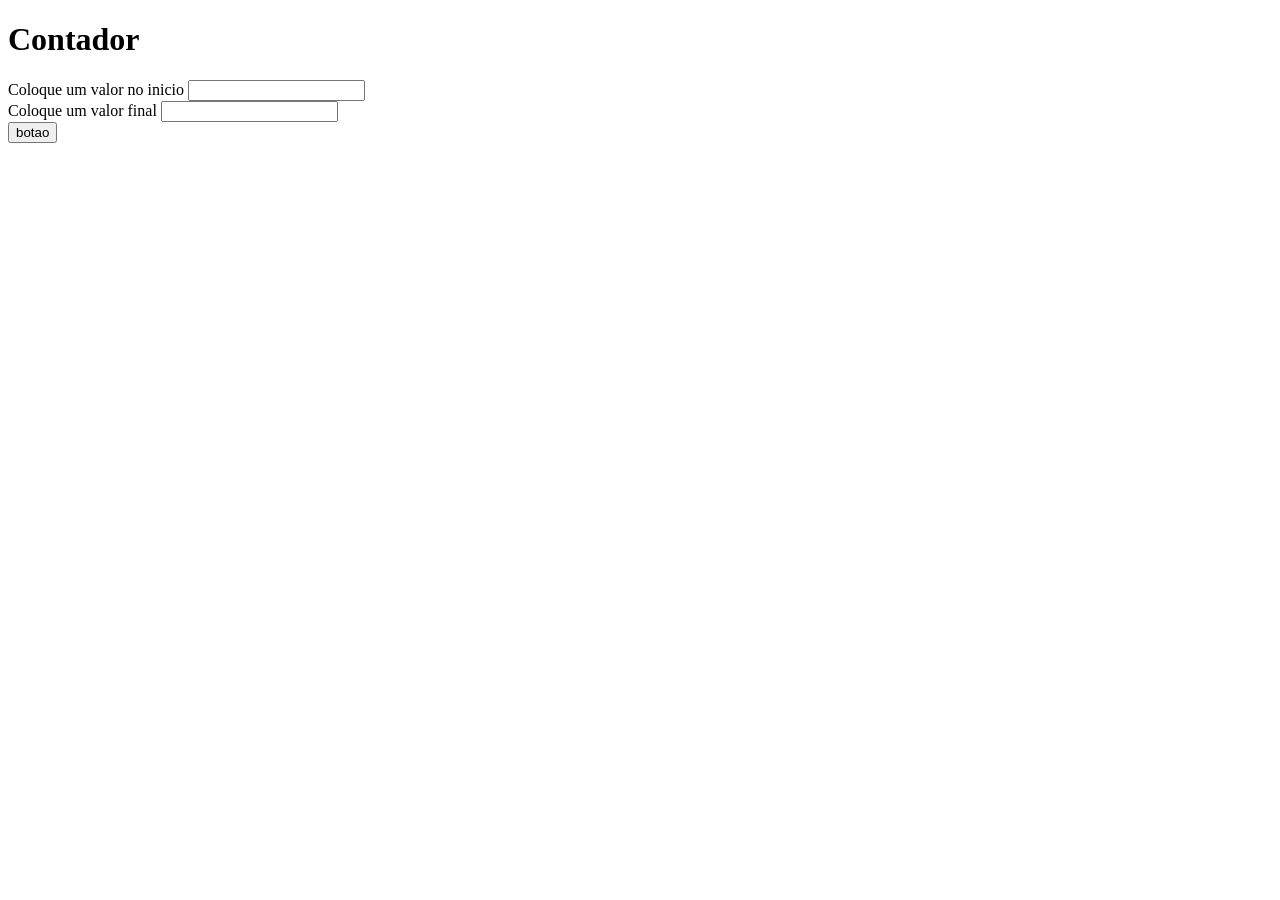
<file: atividade 4 e 5/atividade 4/index.html>
<!DOCTYPE html>
<html lang="pt-br">
<head>
    <meta charset="UTF-8">
    <meta name="viewport" content="width=device-width, initial-scale=1.0">
    <title>For</title>
</head>
<body>
    <main>
        <h1>Contador</h1>
        <label for="">Coloque um valor no inicio</label>
        <input type="text" id="nmr_inicio"><br>
        <label for="">Coloque um valor final</label>
        <input type="text" id="nmr_desejado"><br>
        <button onclick="AREA()">botao</button>
            <section id="contar">
        </section>
    </main>
    <script src="script.js"></script>
</body>
</html>
</file>
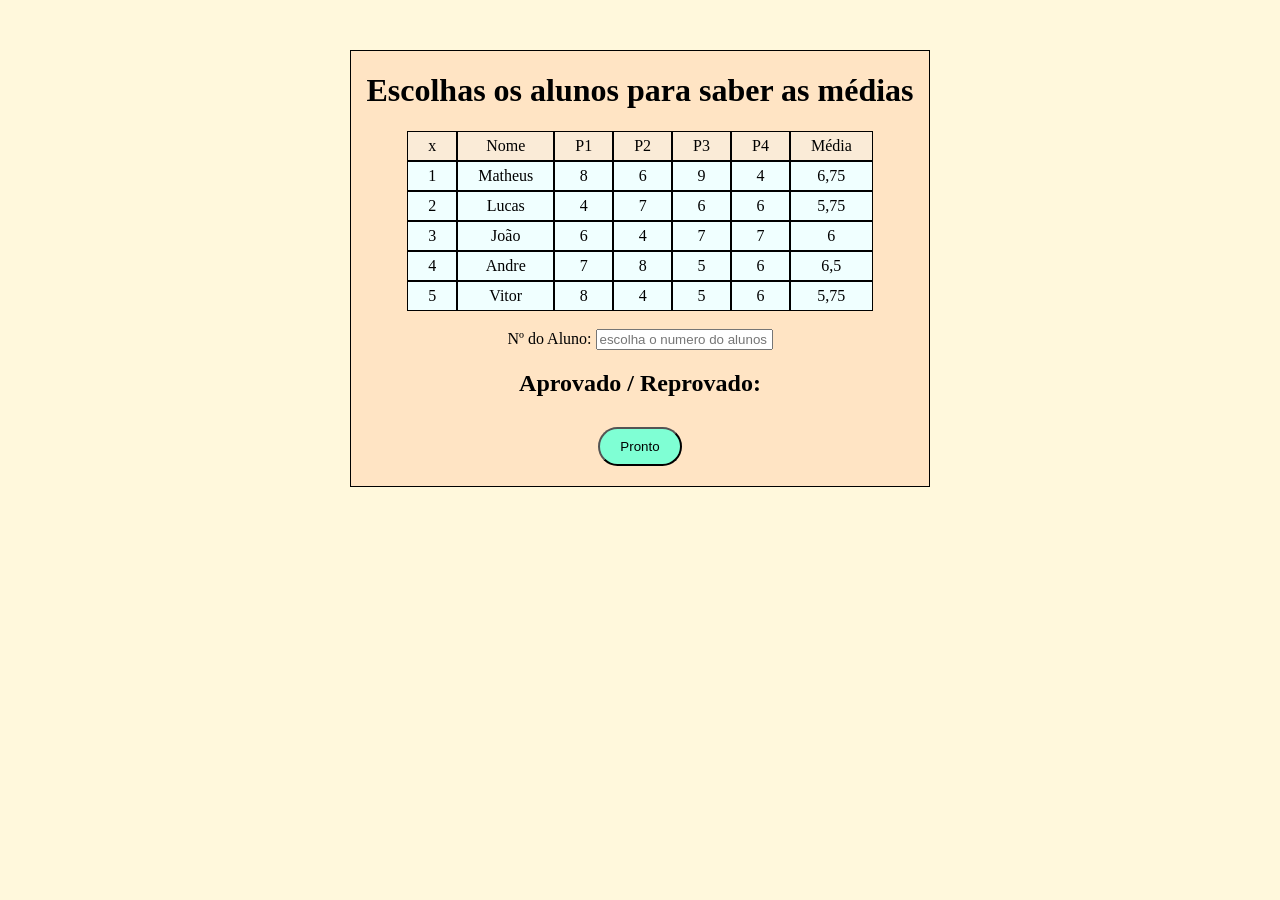
<file: atividade 4 e 5/Media dos Alunos/index.html>
<!DOCTYPE html>
<html lang="pt-br">
<head>
    <meta charset="UTF-8">
    <meta http-equiv="X-UA-Compatible" content="IE=edge">
    <meta name="viewport" content="width=device-width, initial-scale=1.0">
    <title>Media dos Alunos</title>
    <link rel="stylesheet" href="style.css">
</head>
<body>
    <center>
    <main>
        <h1>Escolhas os alunos para saber as médias</h1>
        <section class="notas">
            <div>
                <div class="alunos1">x</div>
                <div class="alunos" id="1">1</div>
                <div class="alunos" id="2">2</div>
                <div class="alunos" id="3">3</div>
                <div class="alunos" id="4">4</div>
                <div class="alunos" id="5">5</div>
            </div>
            <div>
                <div class="alunos1">Nome</div>
                <div class="alunos" id="Matheus">Matheus</div>
                <div class="alunos" id="Lucas">Lucas</div>
                <div class="alunos" id="João">João</div>
                <div class="alunos" id="Andre">Andre</div>
                <div class="alunos" id="Vitor">Vitor</div>
            </div>
            <div>
                <div class="alunos1">P1</div>
                <div class="alunos">8</div>
                <div class="alunos">4</div>
                <div class="alunos">6</div>
                <div class="alunos">7</div>
                <div class="alunos">8</div>
            </div>
            <div>
                <div class="alunos1">P2</div>
                <div class="alunos">6</div>
                <div class="alunos">7</div>
                <div class="alunos">4</div>
                <div class="alunos">8</div>
                <div class="alunos">4</div>
            </div>
            <div>
                <div class="alunos1">P3</div>
                <div class="alunos">9</div>
                <div class="alunos">6</div>
                <div class="alunos">7</div>
                <div class="alunos">5</div>
                <div class="alunos">5</div>
            </div>
            <div>
                <div class="alunos1">P4</div>
                <div class="alunos">4</div>
                <div class="alunos">6</div>
                <div class="alunos">7</div>
                <div class="alunos">6</div>
                <div class="alunos">6</div>
            </div>
            <div>
                <div class="alunos1">Média</div>
                <div class="alunos">6,75</div>
                <div class="alunos">5,75</div>
                <div class="alunos">6</div>
                <div class="alunos">6,5</div>
                <div class="alunos">5,75</div>
            </div>
        </section>
<br>
        <section>
            <label for="">Nº do Aluno:</label>
            <input type="text" id="numero" placeholder="escolha o numero do alunos">
            <br>
            <h2>Aprovado / Reprovado:</h2>
            <h2 id="aprov-reprov"></h2>
            <button onclick="checar()">Pronto</button>
        </section>
        
    </main>
    </center>
    
    <script src="script.js"></script>
</body>
</html>
</file>
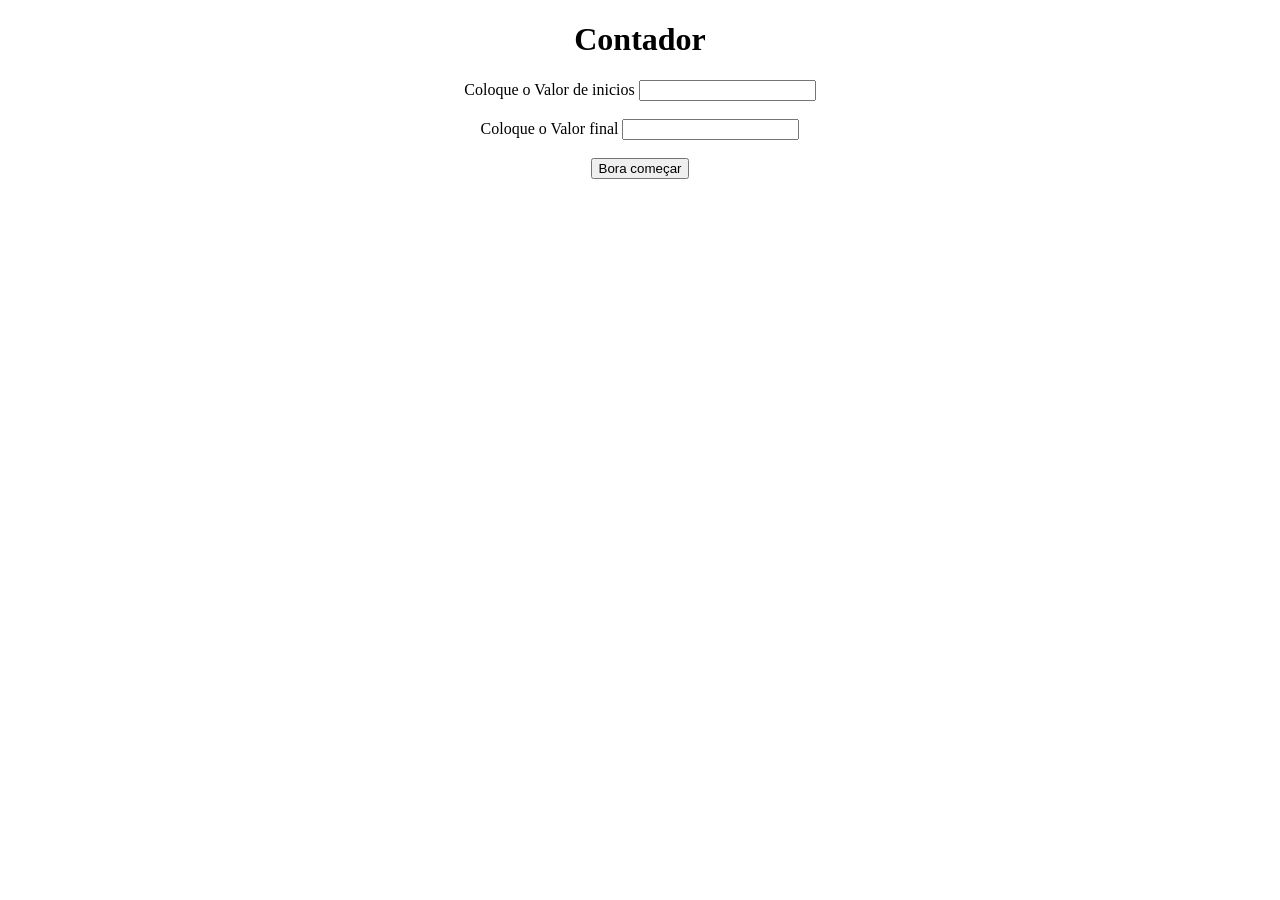
<file: Aulas de Javascript/11º for e lista/index.html>
<!DOCTYPE html>
<html lang="pt-br">
<head>
    <meta charset="UTF-8">
    <meta http-equiv="X-UA-Compatible" content="IE=edge">
    <meta name="viewport" content="width=device-width, initial-scale=1.0">
    <title>Document</title>
</head>
<body>
    <center>
    <main>
        <h1>Contador</h1>
        <label for="">Coloque o Valor de inicios</label>
        <input id="ValorInicio" type="number"><br><br>
        <label for="">Coloque o Valor final</label>
        <input id="ValorFinal" type="number"><br><br>
        <button onclick="começar()">Bora começar</button>
        <section id="contar"></section>
    </main>
    </center>
    <script src="script.js"></script>
</body>
</html>
</file>
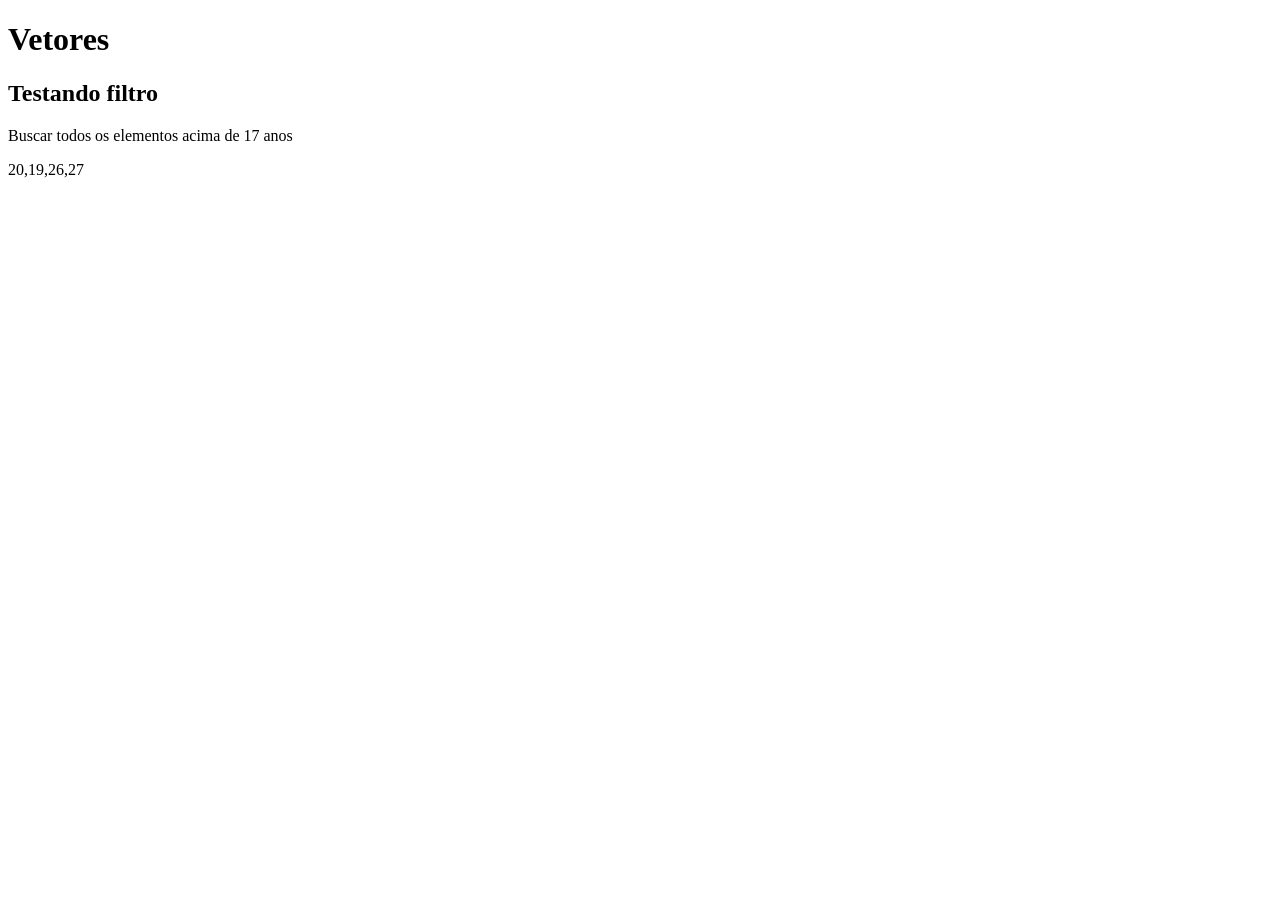
<file: Aulas de Javascript/13ª Aula - filter()/index.html>
<!DOCTYPE html>
<html lang="en">
<head>
    <meta charset="UTF-8">
    <meta http-equiv="X-UA-Compatible" content="IE=edge">
    <meta name="viewport" content="width=device-width, initial-scale=1.0">
    <title>Document</title>
</head>
<body>
    <h1>Vetores</h1>
    <h2>Testando filtro</h2>
    <p>Buscar todos os elementos acima de 17 anos</p>
    <p id="demonstracao"></p>
    <script src="script.js"></script>
</body>
</html>
</file>
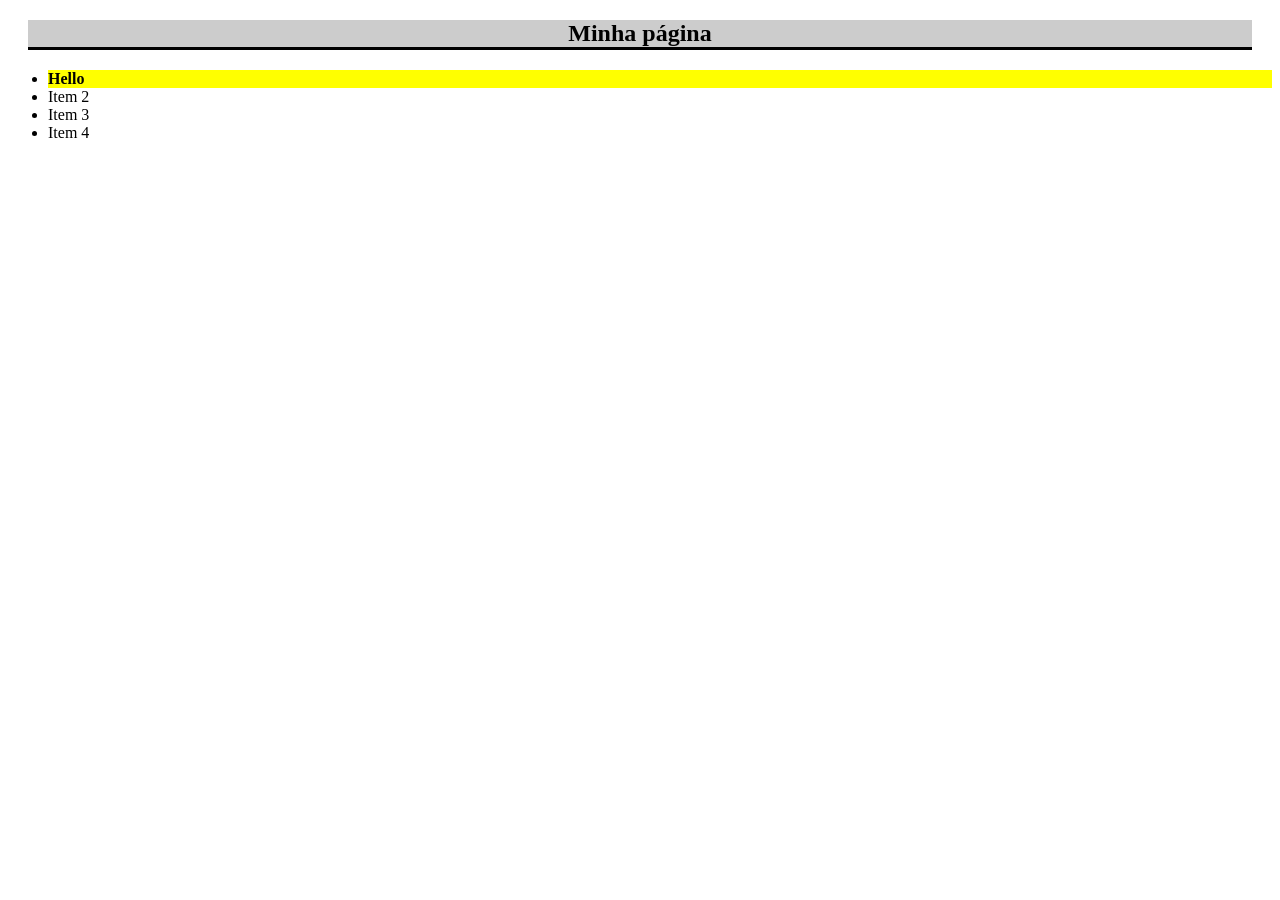
<file: Aulas de Javascript/15ª Aula - DOM CSS/index.html>
<!DOCTYPE html>
<html lang="en">
<head>
    <meta charset="UTF-8">
    <meta http-equiv="X-UA-Compatible" content="IE=edge">
    <meta name="viewport" content="width=device-width, initial-scale=1.0">
    <title>Document</title>
</head>
<body>
    <h2 id="titulo"> Minha página</h2>

    <ul id="itens" class="lista">
        <li class="item">Item 1</li>
        <li class="item">Item 2</li>
        <li class="item" name="fitem">Item 3</li>
        <li class="item" name="fitem">Item 4</li>
    </ul>
    <script src="script.js"></script>
</body>
</html>
</file>
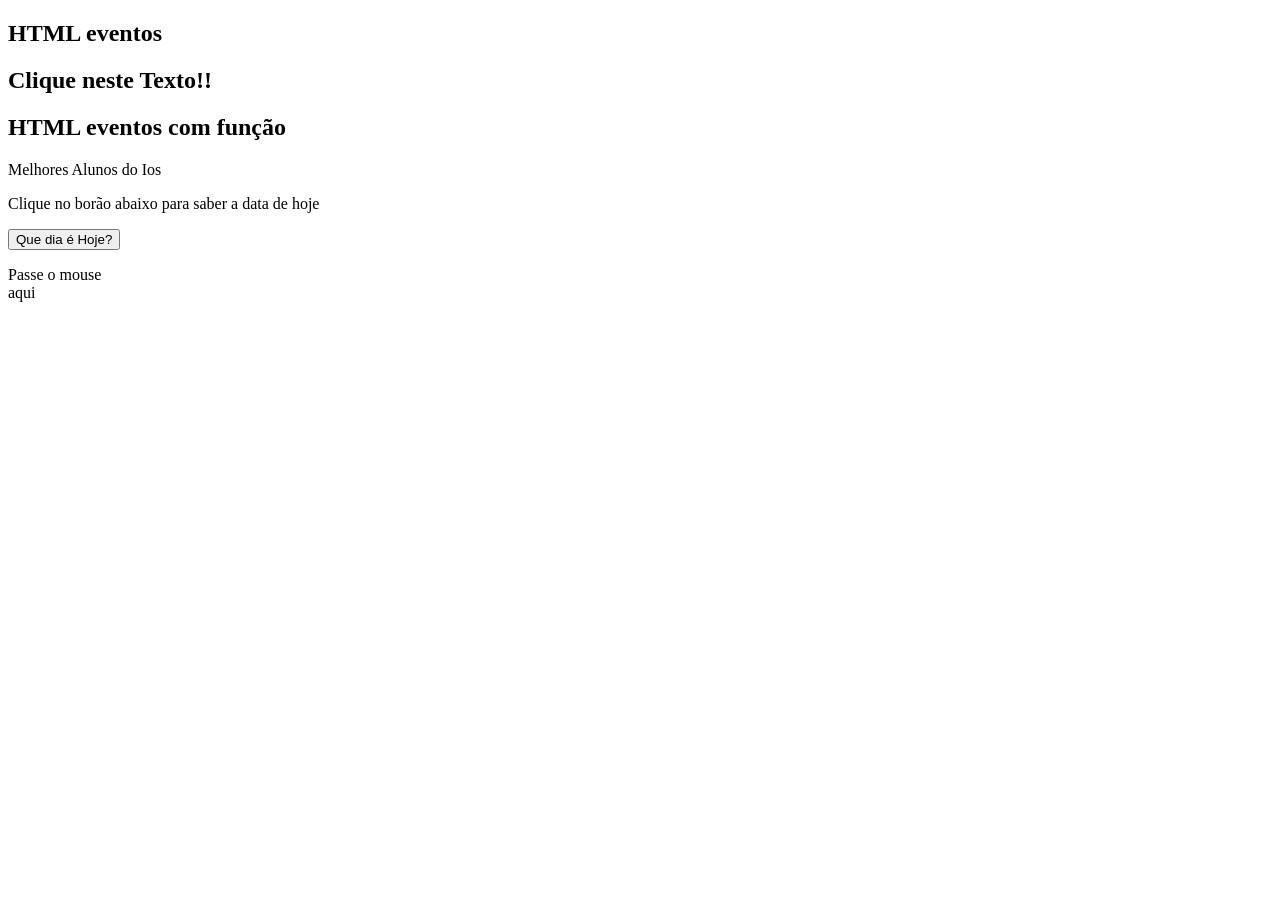
<file: Aulas de Javascript/16º eventos/index.html>
<!DOCTYPE html>
<html lang="pt-br">
<head>
    <meta charset="UTF-8">
    <meta http-equiv="X-UA-Compatible" content="IE=edge">
    <meta name="viewport" content="width=device-width, initial-scale=1.0">
    <title>Document</title>
</head>
<body onload="carregarAviso()">
    
    <h2>HTML eventos</h2>
    <H2 onclick="this.innerHTML = 'Ooops!'"> Clique neste Texto!! </H2>

    <h2>HTML eventos com função</h2>
    <p onclick="mudar()" id="ABC">Melhores Alunos do Ios</p>

    <p>Clique no borão abaixo para saber a data de hoje</p>
    <button onclick="Data()">Que dia é Hoje?</button>
    <p id="demo"></p>

    <p onmouseover="MudarDeFrase()" id="obj" style="width: 120px;" onmouseout="VoltaAFrase()">Passe o mouse aqui</p>

    <script src="script.js"></script>
</body>
</html>
</file>
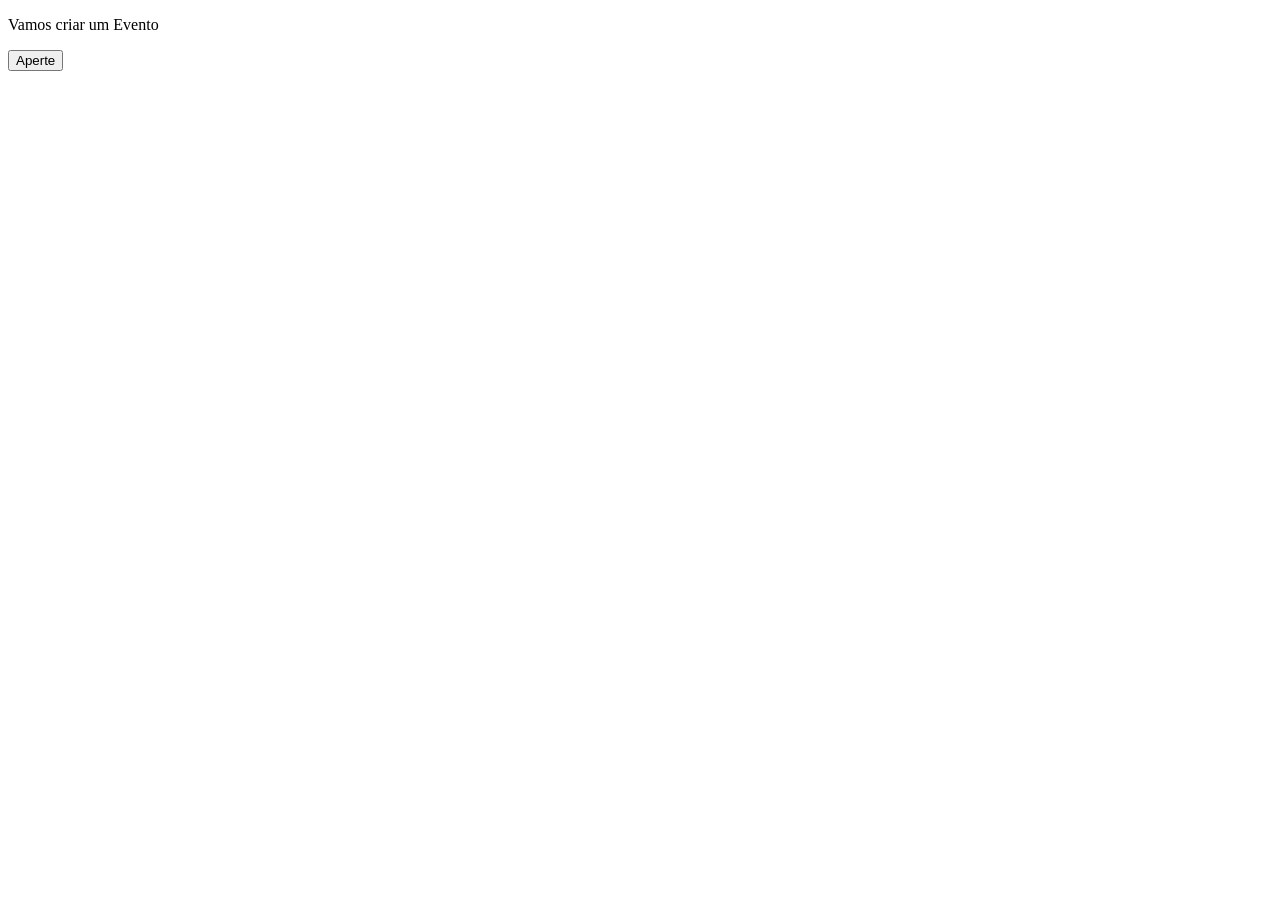
<file: Aulas de Javascript/17º addEventListener/index.html>
<!DOCTYPE html>
<html lang="pt-br">
<head>
    <meta charset="UTF-8">
    <meta http-equiv="X-UA-Compatible" content="IE=edge">
    <meta name="viewport" content="width=device-width, initial-scale=1.0">
    <title>Document</title>
</head>
<body>

    <p>Vamos criar um Evento</p>
    <button id="myBtn">Aperte</button>
    
    <script src="script.js"></script>
</body>
</html>
</file>
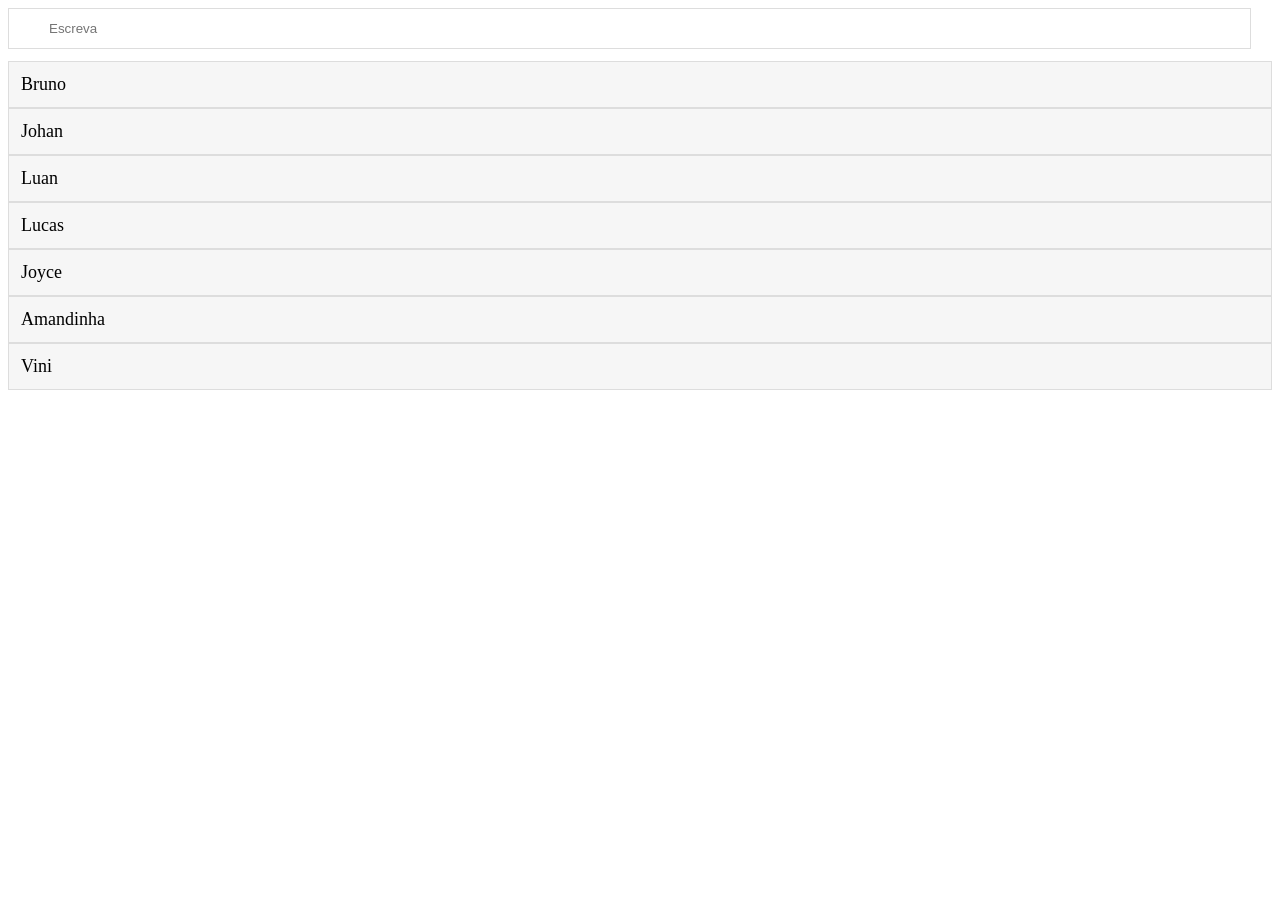
<file: Aulas de Javascript/18º Filtro/index.html>
<!DOCTYPE html>
<html lang="pt-br">
<head>
    <meta charset="UTF-8">
    <meta http-equiv="X-UA-Compatible" content="IE=edge">
    <meta name="viewport" content="width=device-width, initial-scale=1.0">
    <title>Document</title>
    <link rel="stylesheet" href="style.css">
</head>
<body>
    <input type="text" id="myInput" onkeyup="myFunction()" placeholder="Escreva">
    <ul id="myUl">
        <li><a href="#">Bruno</a></li>
        <li><a href="#">Johan</a></li>
        <li><a href="#">Luan</a></li>
        <li><a href="#">Lucas</a></li>
        <li><a href="#">Joyce</a></li>
        <li><a href="#">Amandinha</a></li>
        <li><a href="#">Vini</a></li>
    </ul>

    <script src="script.js"></script>
</body>
</html>
</file>
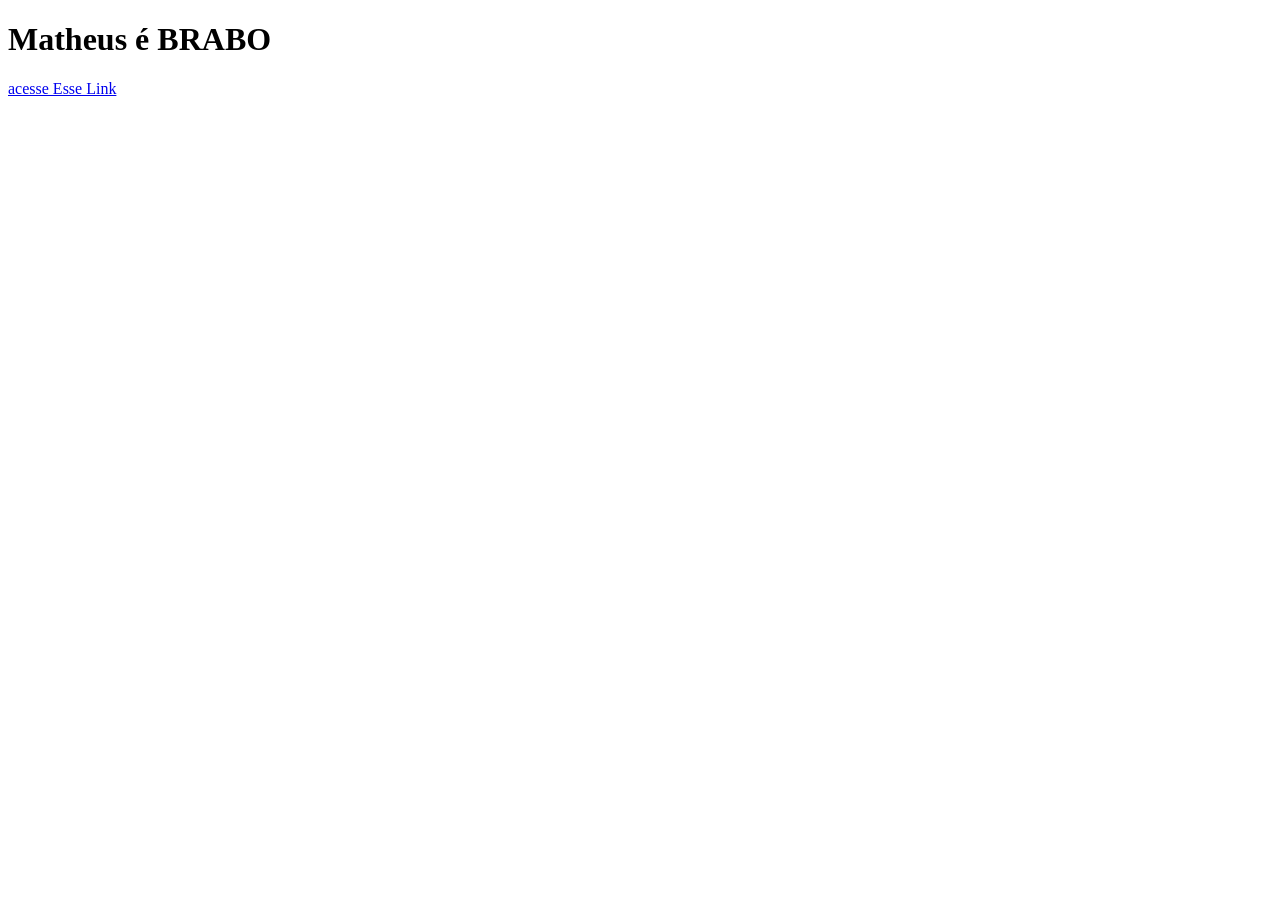
<file: Aulas de Javascript/1º aula de introdução lógica/index.html>
<!DOCTYPE html>
<html lang="pt">
<head>
    <meta charset="UTF-8">
    <meta http-equiv="X-UA-Compatible" content="IE=edge">
    <meta name="viewport" content="width=device-width, initial-scale=1.0">
    <title>Document</title>
</head>
<body>
    <h1 id="demo">Hello Word</h1>
    <a href="test\index.html">acesse Esse Link</a>
    <script src="script.js"></script>
</body>
</html>
</file>
<file: atividade 4 e 5/Media dos Alunos/style.css>
body{
    background-color: cornsilk;
    margin: 0;
    padding: 50px 350px;
}
main{
    border: 1px solid;
    background-color: bisque;
}
main .notas{
    display: flex;
    justify-content: center;
}
main .notas .alunos, .alunos1{
    border: 1px solid;
    padding: 5px 20px;
}
.notas .alunos{
    background-color: azure;
}
.notas .alunos1{
    background-color: antiquewhite;
}
button{
    margin: 10px 0 20px 0;
    padding: 10px 20px;
    background-color: aquamarine;
    border-radius: 20px;
}
button:hover{
    background-color: azure;
}
#aprov-reprov{
    color: darkcyan;
    font-family: 'Lucida Sans', 'Lucida Sans Regular', 'Lucida Grande', 'Lucida Sans Unicode', Geneva, Verdana, sans-serif;
}
</file>
<file: Aulas de Javascript/18º Filtro/style.css>
#myInput{
    width: 95%;
    font: 16px;
    padding: 12px 0 12px 40px;
    border: 1px solid #ddd;
    margin-bottom: 12px;
}

#myUl{
    list-style-type: none;
    padding: 0;
    margin: 0;
}

#myUl li a{
    border: 1px solid #ddd;
    background-color: #f6f6f6;
    text-decoration: none;
    padding: 12px;
    font-size: 18px;
    color: black;
    display: block;
}

#myUl li a:hover{
    background-color: #eee;

}
</file>
